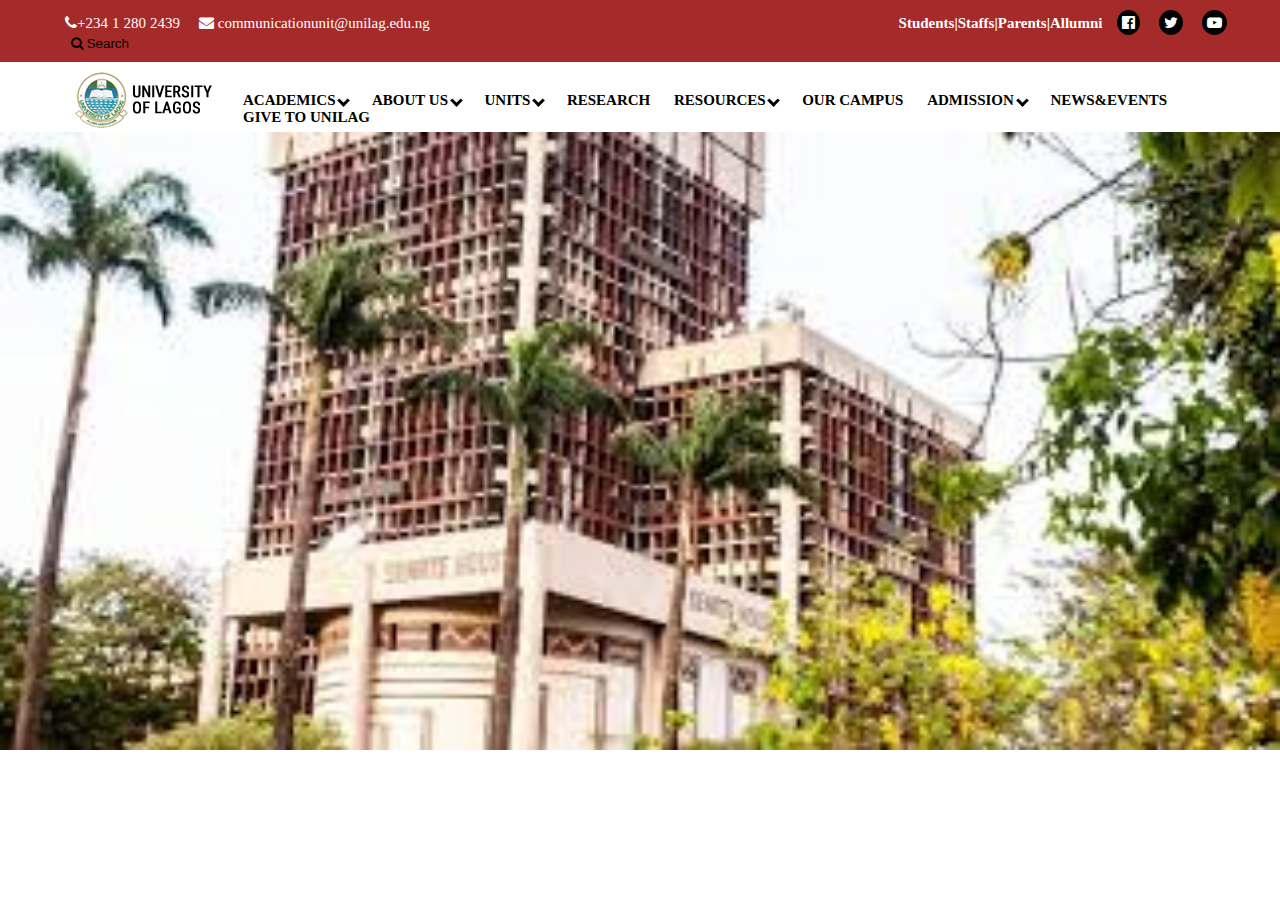
<file: docs/index.HTML>
<!DOCTYPE html>
<html lang="en">
<head>
    <meta charset="UTF-8">
    <meta name="viewport" content="width=device-width, initial-scale=1.0">
    <title>Document</title>
    <link rel="stylesheet" href="index.css">
    <link rel="stylesheet" href="https://stackpath.bootstrapcdn.com/font-awesome/4.7.0/css/font-awesome.min.css"
        integrity="sha384-wvfXpqpZZVQGK6TAh5PVlGOfQNHSoD2xbE+QkPxCAFlNEevoEH3Sl0sibVcOQVnN" crossorigin="anonymous">
        <script src="index.js"></script>
</head>
<body>
    <div class="General">
        <div class="positioner">
        <div class="header1">
            <header class="head1">
                <ul>
                    
                    <li class="l1">
                       <a href="tel:+234 1 280 2439" class="iced1"><i class="fa fa-phone" aria-hidden="true">+234 1 280 2439</i></a>
                    </li>
                    <li>

                       <a href="mailto:abdulalimgiwa@yahoo.com" class="iced1"><i class="fa fa-envelope" aria-hidden="true"> communicationunit@unilag.edu.ng</i></a>
                    </li>
                    <li class="pad">
                        <a href="#">Students</a>|<a href="#">Staffs</a>|<a href="#">Parents</a>|<a href="#">Allumni</a>

                 <li> <i class="fa fa-facebook-official iced" aria-hidden="true"></i></li>
                       </li>
                    <li><a href="https://twitter.com/AyomideGiwa3" class="iced1" target="blank"><i class="fa fa-twitter iced" aria-hidden="true"></i></a></li>
                    <li><i class="fa fa-youtube-play iced" aria-hidden="true"></i></li>

                    <li> <button style="background: brown; border: none;" onclick="firstFunction()"> <i class="fa fa-search" aria-hidden="true"></i> Search </button></li>
                </ul>
            </header>
        </div>
        <div class="pos">
        <div class="header2">
            <header class="head2">
                <img src="logo-1.png" alt="" align="left">
                <ul>
                    <li onmouseover="secondFunction()"  onmouseout="secondFunction2()">ACADEMICS <i class="arrow down" ></i></li>
                    <li onmouseover="thirdFunction()" onmouseout="thirdFunction2()">ABOUT US <i class="arrow down"></i> </li>
                    <li>UNITS <i class="arrow down"></i></li>
                    <li>RESEARCH</li>
                    <li>RESOURCES <i class="arrow down"></i></li>
                    <li>OUR CAMPUS</li>
                    <li>ADMISSION <i class="arrow down"></i></li>
                    <li>NEWS&EVENTS</li>
                    <li>GIVE TO UNILAG</li>
                </ul>
            </header>
        </div>
        <div id="show_hide" class="search">
            <div>
                <input type="text" placeholder="Type and hit enter">
            </div>
        </div>
        </div>
        </div>
        <div class="positioner2">
            <div class="black-div" id="admissions">
                <div class="admission">
                    <div class="academics">
                        <h2>Academics</h2>
                        <p>
                    Our academic programs are rigorous and carefully modelled to prepare our students to be ahead. Our nearly 60,000
                    students can choose from 80 undergraduate and 110 postgraduate degree programs plus research and study opportunities
                    across the world. That’s why University of Lagos is the university of first choice and the nations prid </p>
                

                    <button><a href="#">abmission</a></button>
                </div>
                    <div class="sub-admission">
                        <div><p class="pad2">faculties</p> <p>institute&colleges</p> <hr></div>
                        <div class="sub-sub-admission">
                            <div><ul>
                                <li> <a href="#">faculty of law</a></li>
                                <li> <a href="#">faculty of law</a></li>
                                <li> <a href="#">faculty of law</a></li>
                                <li> <a href="#">faculty of law</a></li>
                                <li> <a href="#">faculty of law</a></li>
                                <li> <a href="#">faculty of law</a></li>

                            </ul></div>
                            <div><ul>
                                <li> <a href="#">faculty of law</a></li>
                                <li> <a href="#">faculty of law</a></li>
                                <li> <a href="#">faculty of law</a></li>
                                <li> <a href="#">faculty of law</a></li>
                                <li> <a href="#">faculty of law</a></li>
                                <li> <a href="#">faculty of law</a></li>
                            </ul></div>
                            <div><ul>
                                <li> <a href="#">faculty of law</a></li>
                                <li> <a href="#">faculty of law</a></li>
                                <li> <a href="#">faculty of law</a></li>
                                <li> <a href="#">faculty of law</a></li>
                                <li> <a href="#">faculty of law</a></li>
                                <li> <a href="#">faculty of law</a></li>
                                <li> <a href="#">faculty of law</a></li>
                                <li> <a href="#">faculty of law</a></li>
                                <li> <a href="#">faculty of law</a></li>
                                <li> <a href="#">faculty of law</a></li>
                                <li> <a href="#">faculty of law</a></li>
                                <li> <a href="#">faculty of law</a></li>
                                <li> <a href="#">faculty of law</a></li>
                            </ul></div>
                        </div>
                    </div>
                </div>
                
            </div>
            <div class="black-div" id="About-us">
                <div class="admission">
                    <div class="academics">
                        <h2>About Us</h2>
                        <p>
                            Our academic programs are rigorous and carefully modelled to prepare our students to be ahead. Our
                            nearly 60,000
                            students can choose from 80 undergraduate and 110 postgraduate degree programs plus research and study
                            opportunities
                            across the world. That’s why University of Lagos is the university of first choice and the nations prid
                        </p>
            
            
                        <button><a href="#">abmission</a></button>
                    </div>
                    <div class="sub-admission">
                        <div>
                            <p class="pad2">faculties</p>
                            <p>institute&colleges</p>
                            <hr>
                        </div>
                        <div class="sub-sub-admission">
                            <div>
                                <ul>
                                    <li> <a href="#">faculty of law</a></li>
                                    <li> <a href="#">faculty of law</a></li>
                                    <li> <a href="#">faculty of law</a></li>
                                    <li> <a href="#">faculty of law</a></li>
                                    <li> <a href="#">faculty of law</a></li>
                                    <li> <a href="#">faculty of law</a></li>
            
                                </ul>
                            </div>
                            <div>
                                <ul>
                                    <li> <a href="#">faculty of law</a></li>
                                    <li> <a href="#">faculty of law</a></li>
                                    <li> <a href="#">faculty of law</a></li>
                                    <li> <a href="#">faculty of law</a></li>
                                    <li> <a href="#">faculty of law</a></li>
                                    <li> <a href="#">faculty of law</a></li>
                                </ul>
                            </div>
                            <div>
                                <ul>
                                    <li> <a href="#">faculty of law</a></li>
                                    <li> <a href="#">faculty of law</a></li>
                                    <li> <a href="#">faculty of law</a></li>
                                    <li> <a href="#">faculty of law</a></li>
                                    <li> <a href="#">faculty of law</a></li>
                                    <li> <a href="#">faculty of law</a></li>
                                    <li> <a href="#">faculty of law</a></li>
                                    <li> <a href="#">faculty of law</a></li>
                                    <li> <a href="#">faculty of law</a></li>
                                    <li> <a href="#">faculty of law</a></li>
                                    <li> <a href="#">faculty of law</a></li>
                                    <li> <a href="#">faculty of law</a></li>
                                    <li> <a href="#">faculty of law</a></li>
                                </ul>
                            </div>
                        </div>
                    </div>
                </div>
                
        </div>
        <div class="black-div">
            <div class="admission">
                <div class="academics">
                    <h2>Academics</h2>
                    <p>
                        Our academic programs are rigorous and carefully modelled to prepare our students to be ahead. Our
                        nearly 60,000
                        students can choose from 80 undergraduate and 110 postgraduate degree programs plus research and study
                        opportunities
                        across the world. That’s why University of Lagos is the university of first choice and the nations prid
                    </p>
        
        
                    <button><a href="#">abmission</a></button>
                </div>
                <div class="sub-admission">
                    <div>
                        <p class="pad2">faculties</p>
                        <p>institute&colleges</p>
                        <hr>
                    </div>
                    <div class="sub-sub-admission">
                        <div>
                            <ul>
                                <li> <a href="#">faculty of law</a></li>
                                <li> <a href="#">faculty of law</a></li>
                                <li> <a href="#">faculty of law</a></li>
                                <li> <a href="#">faculty of law</a></li>
                                <li> <a href="#">faculty of law</a></li>
                                <li> <a href="#">faculty of law</a></li>
        
                            </ul>
                        </div>
                        <div>
                            <ul>
                                <li> <a href="#">faculty of law</a></li>
                                <li> <a href="#">faculty of law</a></li>
                                <li> <a href="#">faculty of law</a></li>
                                <li> <a href="#">faculty of law</a></li>
                                <li> <a href="#">faculty of law</a></li>
                                <li> <a href="#">faculty of law</a></li>
                            </ul>
                        </div>
                        <div>
                            <ul>
                                <li> <a href="#">faculty of law</a></li>
                                <li> <a href="#">faculty of law</a></li>
                                <li> <a href="#">faculty of law</a></li>
                                <li> <a href="#">faculty of law</a></li>
                                <li> <a href="#">faculty of law</a></li>
                                <li> <a href="#">faculty of law</a></li>
                                <li> <a href="#">faculty of law</a></li>
                                <li> <a href="#">faculty of law</a></li>
                                <li> <a href="#">faculty of law</a></li>
                                <li> <a href="#">faculty of law</a></li>
                                <li> <a href="#">faculty of law</a></li>
                                <li> <a href="#">faculty of law</a></li>
                                <li> <a href="#">faculty of law</a></li>
                            </ul>
                        </div>
                    </div>
                </div>
            </div>
        </div>
        <div class="black-div">
            <div class="admission">
                <div class="academics">
                    <h2>Academics</h2>
                    <p>
                        Our academic programs are rigorous and carefully modelled to prepare our students to be ahead. Our
                        nearly 60,000
                        students can choose from 80 undergraduate and 110 postgraduate degree programs plus research and study
                        opportunities
                        across the world. That’s why University of Lagos is the university of first choice and the nations prid
                    </p>
        
        
                    <button><a href="#">abmission</a></button>
                </div>
                <div class="sub-admission">
                    <div>
                        <p class="pad2">faculties</p>
                        <p>institute&colleges</p>
                        <hr>
                    </div>
                    <div class="sub-sub-admission">
                        <div>
                            <ul>
                                <li> <a href="#">faculty of law</a></li>
                                <li> <a href="#">faculty of law</a></li>
                                <li> <a href="#">faculty of law</a></li>
                                <li> <a href="#">faculty of law</a></li>
                                <li> <a href="#">faculty of law</a></li>
                                <li> <a href="#">faculty of law</a></li>
        
                            </ul>
                        </div>
                        <div>
                            <ul>
                                <li> <a href="#">faculty of law</a></li>
                                <li> <a href="#">faculty of law</a></li>
                                <li> <a href="#">faculty of law</a></li>
                                <li> <a href="#">faculty of law</a></li>
                                <li> <a href="#">faculty of law</a></li>
                                <li> <a href="#">faculty of law</a></li>
                            </ul>
                        </div>
                        <div>
                            <ul>
                                <li> <a href="#">faculty of law</a></li>
                                <li> <a href="#">faculty of law</a></li>
                                <li> <a href="#">faculty of law</a></li>
                                <li> <a href="#">faculty of law</a></li>
                                <li> <a href="#">faculty of law</a></li>
                                <li> <a href="#">faculty of law</a></li>
                                <li> <a href="#">faculty of law</a></li>
                                <li> <a href="#">faculty of law</a></li>
                                <li> <a href="#">faculty of law</a></li>
                                <li> <a href="#">faculty of law</a></li>
                                <li> <a href="#">faculty of law</a></li>
                                <li> <a href="#">faculty of law</a></li>
                                <li> <a href="#">faculty of law</a></li>
                            </ul>
                        </div>
                    </div>
                </div>
            </div>
        </div>
        <div class="black-div">
            <div class="admission">
                <div class="academics">
                    <h2>Academics</h2>
                    <p>
                        Our academic programs are rigorous and carefully modelled to prepare our students to be ahead. Our
                        nearly 60,000
                        students can choose from 80 undergraduate and 110 postgraduate degree programs plus research and study
                        opportunities
                        across the world. That’s why University of Lagos is the university of first choice and the nations prid
                    </p>
        
        
                    <button><a href="#">abmission</a></button>
                </div>
                <div class="sub-admission">
                    <div>
                        <p class="pad2">faculties</p>
                        <p>institute&colleges</p>
                        <hr>
                    </div>
                    <div class="sub-sub-admission">
                        <div>
                            <ul>
                                <li> <a href="#">faculty of law</a></li>
                                <li> <a href="#">faculty of law</a></li>
                                <li> <a href="#">faculty of law</a></li>
                                <li> <a href="#">faculty of law</a></li>
                                <li> <a href="#">faculty of law</a></li>
                                <li> <a href="#">faculty of law</a></li>
        
                            </ul>
                        </div>
                        <div>
                            <ul>
                                <li> <a href="#">faculty of law</a></li>
                                <li> <a href="#">faculty of law</a></li>
                                <li> <a href="#">faculty of law</a></li>
                                <li> <a href="#">faculty of law</a></li>
                                <li> <a href="#">faculty of law</a></li>
                                <li> <a href="#">faculty of law</a></li>
                            </ul>
                        </div>
                        <div>
                            <ul>
                                <li> <a href="#">faculty of law</a></li>
                                <li> <a href="#">faculty of law</a></li>
                                <li> <a href="#">faculty of law</a></li>
                                <li> <a href="#">faculty of law</a></li>
                                <li> <a href="#">faculty of law</a></li>
                                <li> <a href="#">faculty of law</a></li>
                                <li> <a href="#">faculty of law</a></li>
                                <li> <a href="#">faculty of law</a></li>
                                <li> <a href="#">faculty of law</a></li>
                                <li> <a href="#">faculty of law</a></li>
                                <li> <a href="#">faculty of law</a></li>
                                <li> <a href="#">faculty of law</a></li>
                                <li> <a href="#">faculty of law</a></li>
                            </ul>
                        </div>
                    </div>
                </div>
            </div>
            
        </div>

                            <div class="images">
                                <img class="img1" src="images (1).jpg" alt="">
                            </div>
    </div>
    </div>
   
</body>
</html>
</file>
<file: docs/index.css>
* {
  margin: 0;
}
.header1 {
  font-weight: bold;
  padding: 10px;
  font-size: 15px;
  margin: 0;
  background-color: brown;
  color: white;
}
.head1 {
  padding-left: 15px;
}
.head1 ul li {
  list-style: none;
  display: inline-block;
  margin-right: 15px;
}
.pad {
  padding-left: 450px;
}
.pad a {
  color: white;
  text-decoration: none;
}

.iced {
  background: black;
  border-radius: 50%;
  padding: 5px;
}
.iced1 {
  color: white;
}
.pos {
  position: relative;
}

.header2 {
  font-weight: bold;
  padding: 10px;
  font-size: 15px;
  margin: 0;
  background-color: white;
  height: 50px;
  width: 100%;
  z-index: 1;
}
.head2 {
  padding-left: 15px;
}

.head2 img {
  padding: 0 30px 0 50px;
}
.head2 ul {
  padding-top: 20px;
}
.head2 ul li {
  list-style: none;
  display: inline-block;
  margin-right: 15px;
  padding-right: 5px;
}

.head2 ul li:hover {
  background: brown;
  color: white;
  padding: 10px 2px;
  border-radius: 5px;
}

.arrow {
  border: solid black;
  border-width: 0 3px 3px 0px;
  display: inline-block;
  padding: 3px;
}
.down {
  transform: rotate(45deg);
  -webkit-transform: rotate(45deg);
}
.search {
  float: right;
  z-index: 2;
  position: absolute;
  right: 50px;
  top: 0;
  display: none;
}

.search input {
  padding: 10px 0px 10px 0px;
}
.positioner {
  position: relative;
}

.images {
  position: relative;
}
.img1 {
  width: 100%;
}

.black-div {
  background: rgb(63, 60, 60);
  position: absolute;
  color: white;
  right: 10%;
  left: 10%;
  height: 400px;
  display: none;
  z-index: 2;
}
.admission {
  display: grid;
  grid-template-columns: 1fr 2fr;
}
.sub-admission {
  display: grid;
  grid-template-rows: 1fr 10fr;
}

.sub-admission p {
  display: inline;
}
.pad2 {
  padding-right: 400px;
}

.sub-sub-admission {
  display: grid;
  grid-template-columns: 4fr 4fr 4fr;
}

.academics {
  text-align: left;
  padding: 10px 50px 0px 10px;
}

.academics h2 {
  color: orange;
}
.academics p {
  padding: 15px 0px 60px 0px;
}
.academics button {
  padding: 5px 10px;
  background-color: brown;
}

.academics button a {
  color: white;
  text-decoration: none;
}

.sub-sub-admission div ul li{
  list-style: none;
  
}

.sub-sub-admission div ul li a{
  color: white;
  text-decoration: none;
}
</file>
